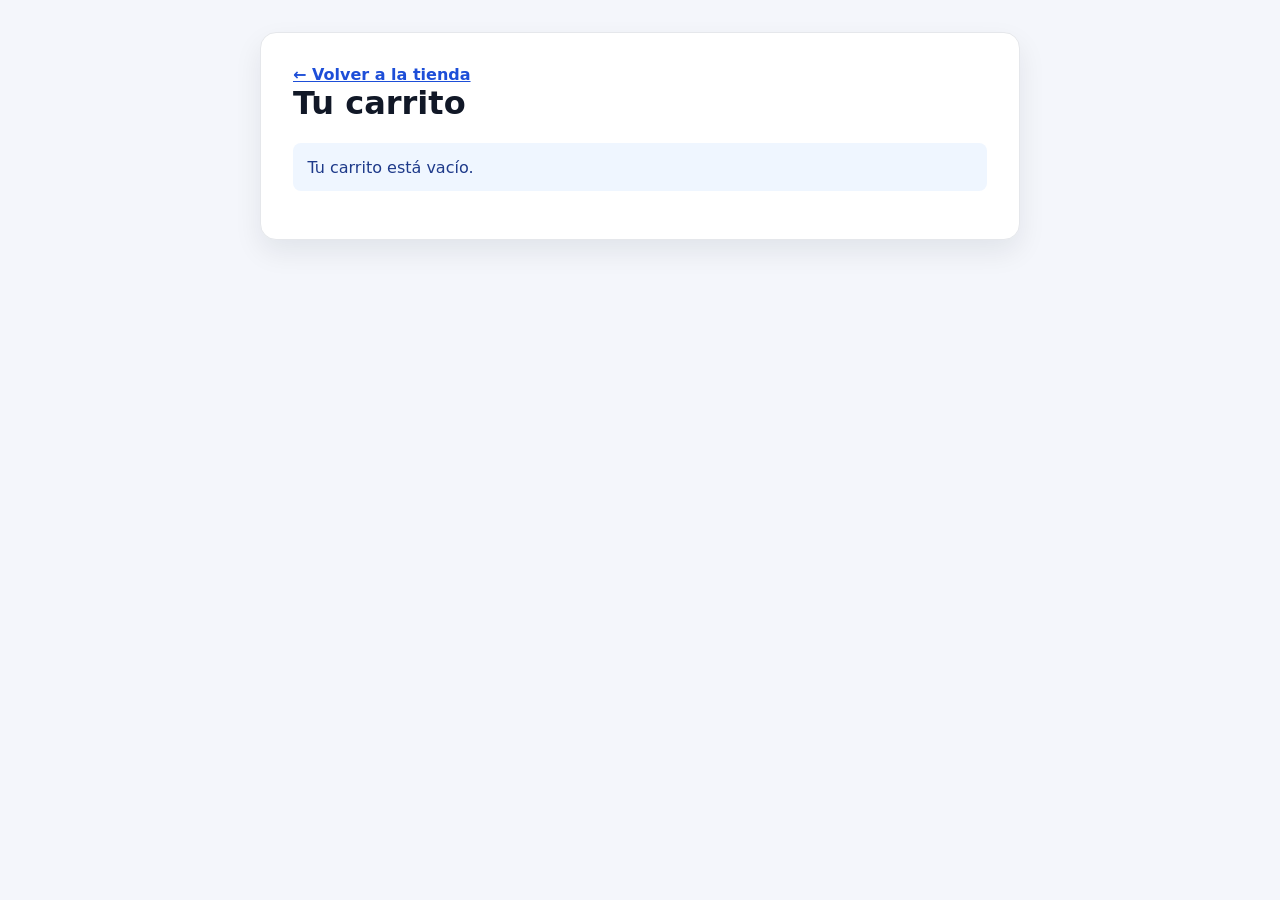
<file: carrito.html>
<!DOCTYPE html>
<html lang="es">
<head>
    <meta charset="UTF-8">
    <meta name="viewport" content="width=device-width, initial-scale=1.0">
    <title>Carrito y pago | RULE 34 Store Phones</title>
    <style>
        * { box-sizing: border-box; }
        body {
            margin: 0;
            padding: 2rem 1rem;
            background: #f4f6fb;
            color: #111827;
            font-family: "Segoe UI", system-ui, sans-serif;
        }
        main {
            width: min(760px, 100%);
            margin: 0 auto;
            padding: 2rem;
            border: 1px solid #e5e7eb;
            border-radius: 16px;
            background: #fff;
            box-shadow: 0 12px 28px rgba(17, 24, 39, 0.08);
        }
        h1 { margin-top: 0; }
        .volver { color: #1d4ed8; font-weight: 600; }
        .items { padding: 0; list-style: none; }
        .items li {
            display: flex;
            justify-content: space-between;
            gap: 1rem;
            padding: 0.8rem 0;
            border-bottom: 1px solid #e5e7eb;
        }
        fieldset {
            display: grid;
            gap: 0.8rem;
            margin: 1.5rem 0;
            padding: 1rem;
            border: 1px solid #d1d5db;
            border-radius: 10px;
        }
        legend { padding: 0 0.35rem; font-weight: 700; }
        label { display: flex; align-items: center; gap: 0.6rem; }
        button {
            width: 100%;
            padding: 0.9rem;
            border: 0;
            border-radius: 9px;
            background: #2563eb;
            color: #fff;
            font: inherit;
            font-weight: 700;
            cursor: pointer;
        }
        button:hover { background: #1d4ed8; }
        .aviso, .mensaje {
            padding: 0.9rem;
            border-radius: 8px;
            background: #eff6ff;
            color: #1e3a8a;
        }
        .error { background: #fef2f2; color: #991b1b; }
        .confirmacion { background: #ecfdf5; color: #065f46; }
        .total { text-align: right; font-size: 1.25rem; font-weight: 800; }
        [hidden] { display: none !important; }
        @media (max-width: 520px) {
            main { padding: 1.25rem; }
            .items li { flex-direction: column; gap: 0.2rem; }
        }
    </style>
</head>
<body>
    <main>
        <a class="volver" href="index.html">← Volver a la tienda</a>
        <h1>Tu carrito</h1>
        <p id="mensaje" class="mensaje" role="status" aria-live="polite" hidden></p>

        <section id="resumen-carrito" hidden>
            <ul id="items-carrito" class="items"></ul>
            <p class="total">Total: $<span id="total-carrito">0</span> MXN</p>
        </section>

        <section id="opciones-pago" hidden>
            
            <fieldset id="metodos-pago">
                <legend>Elige tu método de pago</legend>
                <label><input type="radio" name="metodo" value="oxxo"> Pagar en OXXO</label>
                <label><input type="radio" name="metodo" value="walmart"> Pagar en Walmart</label>
                <label><input type="radio" name="metodo" value="seven_eleven"> Pagar en 7-Eleven</label>
                <label><input type="radio" name="metodo" value="tarjeta"> Pagar con tarjeta </label>
            </fieldset>
            <button id="continuar-pago" type="button">Continuar</button>
        </section>
    </main>
    <script src="inventario.js"></script>
    <script src="carrito.js"></script>
</body>
</html>
</file>
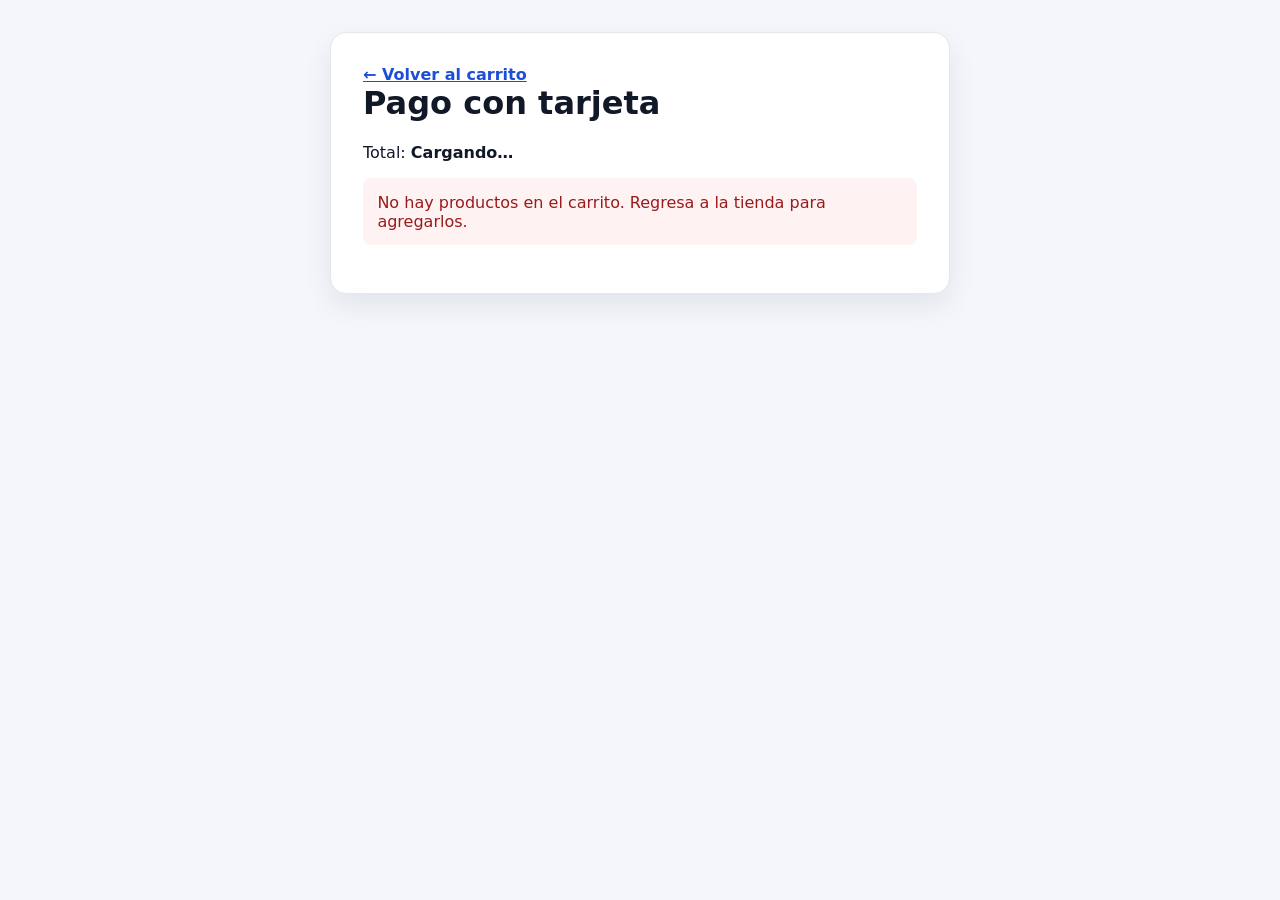
<file: pagot.html>
<!DOCTYPE html>
<html lang="es">
<head>
    <meta charset="UTF-8">
    <meta name="viewport" content="width=device-width, initial-scale=1.0">
    <title>Pago con tarjeta | RULE 34 Store Phones</title>
    <style>
        * { box-sizing: border-box; }
        body {
            margin: 0;
            padding: 2rem 1rem;
            background: #f4f6fb;
            color: #111827;
            font-family: "Segoe UI", system-ui, sans-serif;
        }
        main {
            width: min(620px, 100%);
            margin: 0 auto;
            padding: 2rem;
            border: 1px solid #e5e7eb;
            border-radius: 16px;
            background: #fff;
            box-shadow: 0 12px 28px rgba(17, 24, 39, 0.08);
        }
        h1 { margin-top: 0; }
        .volver { color: #1d4ed8; font-weight: 600; }
        .campo { display: grid; gap: 0.4rem; margin: 1rem 0; font-weight: 600; }
        input, textarea {
            width: 100%;
            padding: 0.75rem;
            border: 1px solid #d1d5db;
            border-radius: 8px;
            font: inherit;
        }
        input:disabled { background: #f3f4f6; color: #6b7280; }
        textarea { min-height: 90px; resize: vertical; }
        button {
            width: 100%;
            padding: 0.9rem;
            border: 0;
            border-radius: 9px;
            background: #2563eb;
            color: #fff;
            font: inherit;
            font-weight: 700;
            cursor: pointer;
        }
        button:hover { background: #1d4ed8; }
        .aviso, .mensaje {
            padding: 0.9rem;
            border-radius: 8px;
            background: #eff6ff;
            color: #1e3a8a;
        }
        .error { background: #fef2f2; color: #991b1b; }
        .confirmacion { background: #ecfdf5; color: #065f46; }
        [hidden] { display: none !important; }
        @media (max-width: 520px) { main { padding: 1.25rem; } }
    </style>
</head>
<body>
    <main>
        <a class="volver" href="carrito.html">← Volver al carrito</a>
        <h1>Pago con tarjeta</h1>
        <p>Total: <strong id="total-pago">Cargando…</strong></p>
        <p id="error-pago" class="mensaje error" role="alert" aria-live="polite" hidden></p>
        <p id="confirmacion-pago" class="mensaje confirmacion" role="status" hidden></p>

        <section id="datos-pago" role="form" aria-labelledby="titulo-datos">
            <h2 id="titulo-datos">Datos de demostración</h2>
            

            <label class="campo">
                Nombre
                <input id="nombre" autocomplete="given-name" maxlength="80" required>
            </label>
            <label class="campo">
                Apellido
                <input id="apellido" autocomplete="family-name" maxlength="80" required>
            </label>
            <label class="campo">
                Edad
                <input id="edad" type="number" min="1" max="120" required>
            </label>
            
            <label class="campo">
                Dirección
                <textarea id="direccion" autocomplete="street-address" maxlength="200" required></textarea>
            </label>
            <button id="simular-pago" type="button">Simular pago</button>
        </section>
    </main>
    <script src="inventario.js"></script>
    <script src="pagot.js"></script>
</body>
</html>
</file>
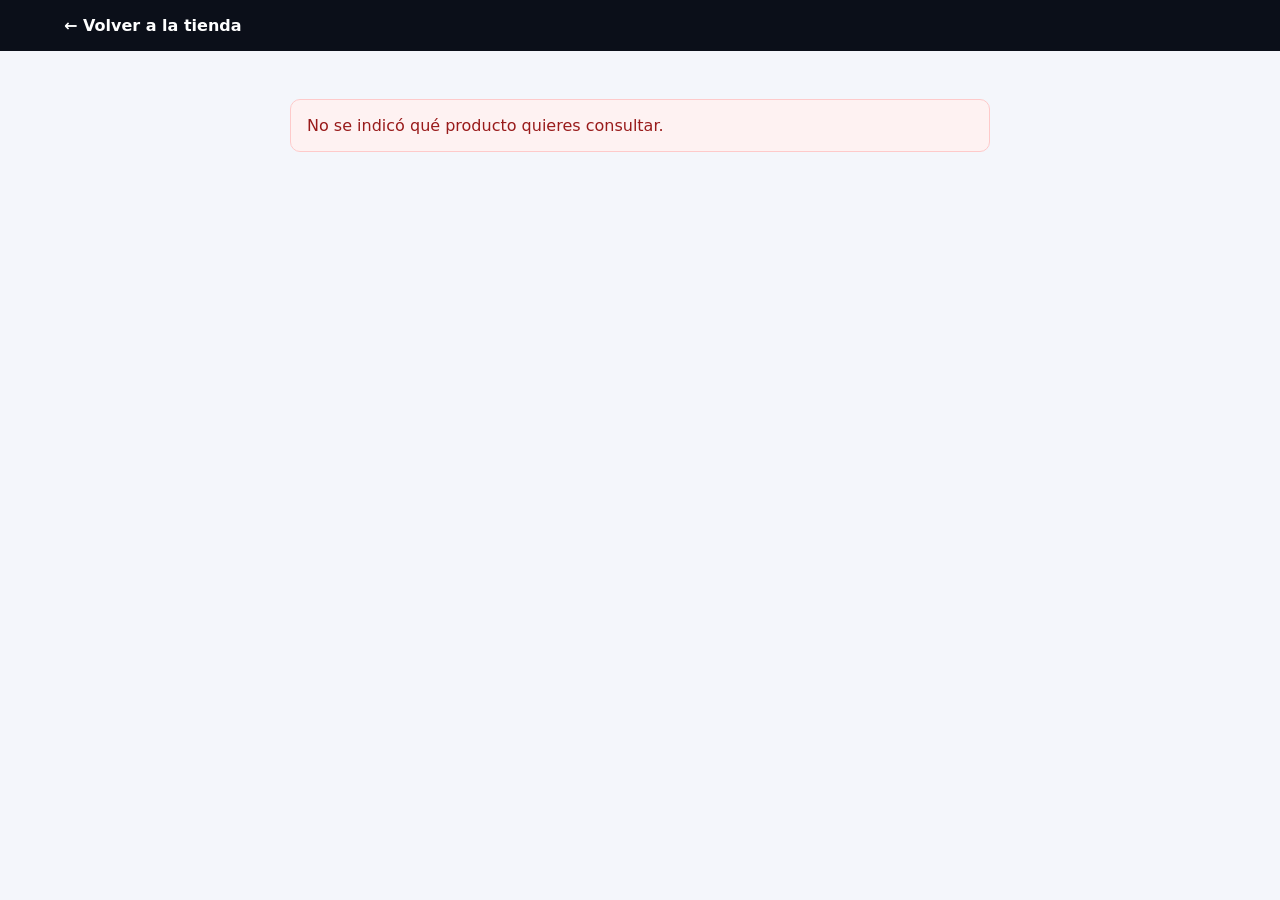
<file: tarjetaproducto.html>
<!DOCTYPE html>
<html lang="es">
<head>
    <meta charset="UTF-8">
    <meta name="viewport" content="width=device-width, initial-scale=1.0">
    <title>Detalles del producto | RULE 34 Store Phones</title>
    <style>
        :root {
            color-scheme: light;
            font-family: "Segoe UI", system-ui, sans-serif;
            color: #111827;
            background: #f4f6fb;
        }

        * {
            box-sizing: border-box;
        }

        body {
            margin: 0;
            min-height: 100vh;
        }

        .barra-superior {
            background: #0b0f19;
            padding: 1rem 5%;
        }

        .volver {
            color: #fff;
            font-weight: 600;
            text-decoration: none;
        }

        .volver:hover {
            color: #f59e0b;
        }

        .detalle {
            display: grid;
            grid-template-columns: minmax(0, 1fr) minmax(0, 1fr);
            gap: 2rem;
            align-items: center;
            width: min(1100px, 90%);
            margin: 3rem auto;
            padding: 2rem;
            background: #fff;
            border: 1px solid #e5e7eb;
            border-radius: 18px;
            box-shadow: 0 12px 28px rgba(17, 24, 39, 0.08);
        }

        .detalle[hidden],
        .error[hidden] {
            display: none;
        }

        .imagen-contenedor {
            min-height: 320px;
            display: grid;
            place-items: center;
            padding: 1rem;
            background: #f9fafb;
            border-radius: 14px;
        }

        .imagen-contenedor img {
            display: block;
            width: 100%;
            max-height: 440px;
            object-fit: contain;
        }

        .tipo-producto {
            color: #b45309;
            font-size: 0.85rem;
            font-weight: 800;
            letter-spacing: 0.08em;
            text-transform: uppercase;
        }

        h1 {
            margin: 0.5rem 0 1.25rem;
            font-size: clamp(1.7rem, 4vw, 2.4rem);
            line-height: 1.2;
        }

        .detalles-lista {
            display: grid;
            grid-template-columns: max-content 1fr;
            gap: 0.8rem 1rem;
            margin: 0 0 1.5rem;
        }

        .detalles-lista dt {
            color: #6b7280;
            font-weight: 600;
        }

        .detalles-lista dd {
            margin: 0;
        }

        .versiones {
            display: grid;
            gap: 0.5rem;
            margin-bottom: 1.5rem;
        }

        .versiones select {
            width: 100%;
            padding: 0.75rem;
            border: 1px solid #d1d5db;
            border-radius: 8px;
            background: #fff;
            color: #111827;
            font: inherit;
        }

        .precio-anterior {
            margin: 0;
            color: #6b7280;
            text-decoration: line-through;
        }

        .descuento {
            display: inline-block;
            margin-left: 0.5rem;
            padding: 0.2rem 0.55rem;
            border-radius: 6px;
            background: #fee2e2;
            color: #b91c1c;
            font-size: 0.8rem;
            font-weight: 800;
        }

        .precio {
            margin: 0.25rem 0 0;
            color: #2563eb;
            font-size: 2rem;
            font-weight: 800;
        }

        .comprar-oferta {
            width: 100%;
            margin-top: 1.25rem;
            padding: 1rem 1.25rem;
            border: 0;
            border-radius: 10px;
            background: linear-gradient(135deg, #dc2626, #f97316);
            color: #fff;
            font: inherit;
            font-size: 1.05rem;
            font-weight: 800;
            cursor: pointer;
            box-shadow: 0 5px 14px rgba(220, 38, 38, 0.25);
            transition: transform 0.2s ease, box-shadow 0.2s ease;
        }

        .comprar-oferta:hover {
            transform: translateY(-2px);
            box-shadow: 0 8px 18px rgba(220, 38, 38, 0.32);
        }

        .comprar-oferta:focus-visible {
            outline: 3px solid #111827;
            outline-offset: 3px;
        }

        .comprar-oferta:disabled {
            background: #9ca3af;
            box-shadow: none;
            cursor: not-allowed;
            transform: none;
        }

        .comprar-oferta[hidden] {
            display: none;
        }

        .error {
            width: min(700px, 90%);
            margin: 3rem auto;
            padding: 1rem;
            border: 1px solid #fecaca;
            border-radius: 10px;
            background: #fef2f2;
            color: #991b1b;
        }

        @media (max-width: 700px) {
            .detalle {
                grid-template-columns: 1fr;
                gap: 1.5rem;
                margin: 1.5rem auto;
                padding: 1.25rem;
            }

            .imagen-contenedor {
                min-height: 240px;
            }
        }
    </style>
</head>
<body>
    <header class="barra-superior">
        <a class="volver" href="PIA.html">← Volver a la tienda</a>
    </header>

    <p id="error" class="error" role="alert" hidden></p>

    <main id="detalle" class="detalle" hidden>
        <div class="imagen-contenedor">
            <img id="imagen-producto" alt="">
        </div>

        <section>
            <p id="tipo-producto" class="tipo-producto"></p>
            <h1 id="nombre-producto"></h1>

            <dl class="detalles-lista">
                <dt>Marca</dt>
                <dd id="marca-producto"></dd>
                <dt>Especificaciones</dt>
                <dd id="especificaciones-producto"></dd>
                <dt>RAM</dt>
                <dd id="ram-producto"></dd>
                <dt>Cámaras</dt>
                <dd id="camaras-producto"></dd>
                <dt>Disponibles</dt>
                <dd id="disponibles-producto" aria-live="polite"></dd>
            </dl>

            <div id="versiones-contenedor" class="versiones" hidden>
                <label for="versiones">Versiones / colores</label>
                <select id="versiones"></select>
            </div>

            <p id="precio-anterior" class="precio-anterior" hidden></p>
            <span id="descuento" class="descuento" hidden></span>
            <p id="precio-producto" class="precio"></p>
            <button id="comprar-oferta" class="comprar-oferta" type="button" hidden>
                ¡En oferta, cómpralo ya o se va!
            </button>
        </section>
    </main>

    <script src="inventario.js"></script>
    <script src="tarjetaproducto.js"></script>
</body>
</html>
</file>
